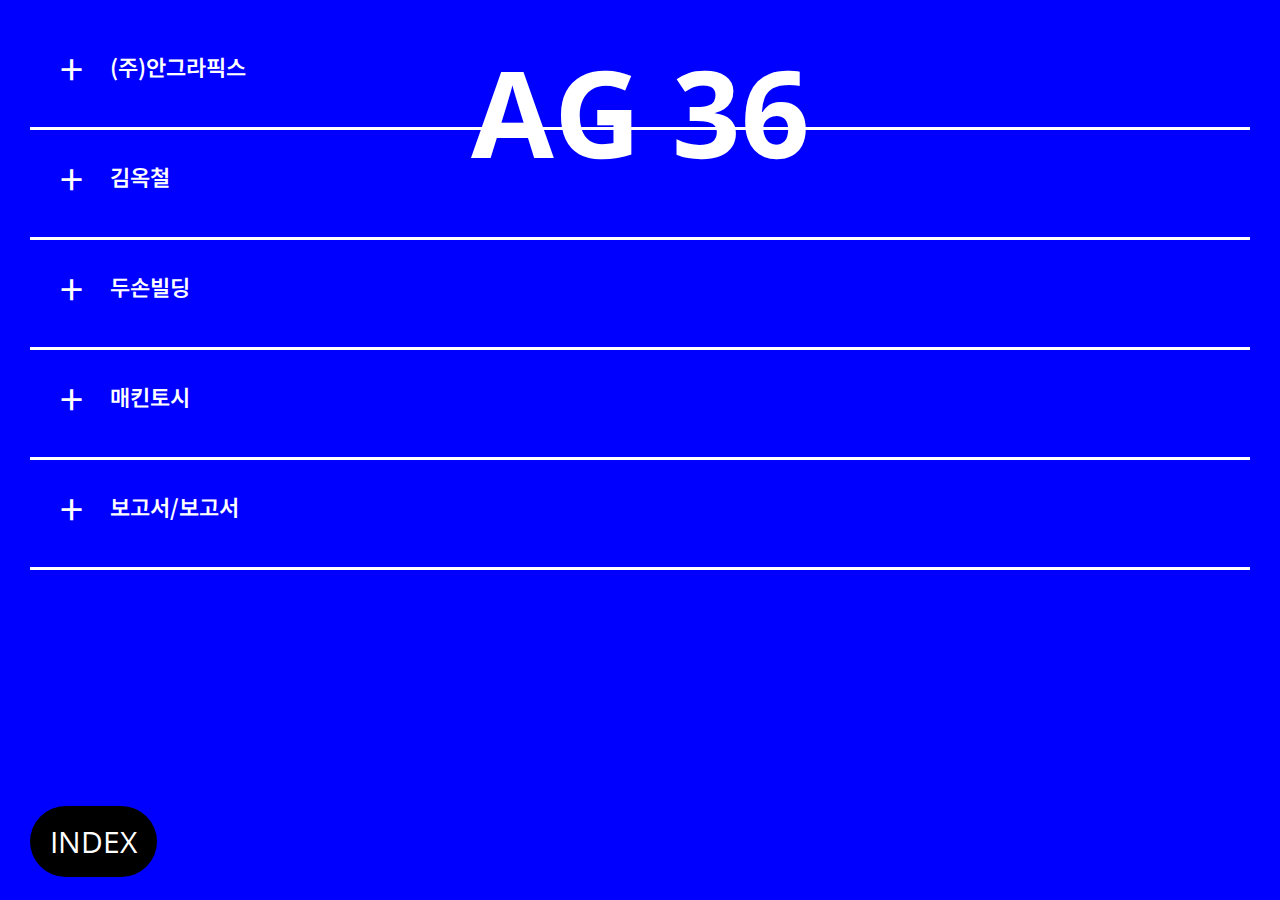
<file: word.html>
<html>
  <head>
    <title>AG HISTORY TEST PAGE</title>
    <meta charset="UTF-8">
    <meta name="viewport" content="width=device-width, initial-scale=1.0">
    <link rel="stylesheet" href="style.css">
    <link rel="stylesheet" href="accordion.css">

    <script>
      var acc = document.getElementsByClassName("questions");

      for (let i = 0; i < acc.length; i++) {
        acc[i].addEventListener("click", function() {
          this.classList.toggle("active");
          for (j = 0; j < acc.length; j++) {
            if (j !== i)
              acc[j].nextElementSibling.style.maxHeight = null;
          }
          var answers = this.nextElementSibling;
          if (answers.style.maxHeight) {
            answers.style.maxHeight = null;
          } else {
            answers.style.maxHeight = answers.scrollHeight + "px";
          }
        });
      }
    </script>

  </head>

  <body>
    <header>
      <div class="title"><a href="index.html"><h1>AG 36</h1></a></div>
    </header>
    <main>

      <section class="content">
        <div class="contentcheckbox">

          <div class="q">
            <input type="checkbox" id="question1" name="q"  class="questions">
              <div class="plus">+</div>
                <label for="question1" class="question">
                  (주)안그라픽스
                </label>
                <div class="answers">
                  <div class="text"><p>창립한 지 5주년이 되던 지난 1990년 1월 23일에 법인 설립 인가를 받은 주식회사 안그라픽스의 상호이다. 주식회사 설립 당시 발기인은 안상수, 김옥철, 최승현, 금누리, 홍성택, 박영미, 박정수 총 7인이며 주주는 여기에 고영희 1인을 더해 총 8인이다.
                  창립 당시 납입자본금은 5천만 원이었으며, 주식은 1만 주를 발행했다. 법인으로 전환하면서 그때까지 회사에 기여도가 높은 이들에게 일종의 우리사주처럼 회사의 일부 주식을 나누어 주었고, 직원 중에서 디자이너 홍성택과 박영미가 포함되었다.</p></div>
                  <div class="caption"><p>안그라픽스가 마침내 주식회사로 새로운 모습을 바꾸었다. 1990년 1월 21일부로 법인 설립 인가를 받아 (주)안그라픽스가 된 것이다. 이제부터 안그라픽스는 '사무실'에서 벗어나 '회사'가 된 것이며 따라서 그 안에 있는 사람들의 마음가짐도 어느 정도 달라져야 할 때인 것이다.
                    <br><br>김명규, <에이지 뉴스>, 1990.01.30</p><br></div>

                  </div>
                </div>
              </div>

          <div class="q">
            <input type="checkbox" id="question2" name="q" class="questions">
              <div class="plus">+</div>
                <label for="question2" class="question">
                  김옥철
                </label>
                <div class="answers">
                  <div class="text"><p>창립 해부터 함께한 (주)안그라픽스의 현 대표이사이다. 독일 유학에서 막 돌아왔을 때 안상수가 함께 일하기를 권유했다. 1984년 12월 말 동숭동에 사무실을 낸지 2~3주만의 일이다.</p></div>
                  <div class="caption"><p>애이브러햄 매슬로(Abraham Harold Maslow)는 인간의 욕구를 생리적 욕구, 안전의 욕구, 소속감과 애정의 욕구, 존경의 욕구, 자아실현의 욕구 등 총 5단계의 피라미드로 규정하고 있습니다.
                    저는 피라미드의 맨 위에 놓인 자아실현의 욕구보다 저급하다고 생각하지 않습니다. 회사의 구성원들은 각자 나름대로 서로 다른 욕구를 가지고 있을 것입니다. 안그라픽스가 그들이 원하는 것을 충족시켜 줄 수 있는 회사가 되길 바랍니다.
                    <br><br>김옥철, 30주년 기념 인터뷰, 2014.12.23</p></div>
                  </div>
                </div>


                <div class="q">
                  <input type="checkbox" id="question4" name="q" class="questions">
                  <div class="plus">+</div>
                  <label for="question4" class="question">
                    <p>두손빌딩</p>
                  </label>
                  <div class="answers">
                  <div class="text"><p>건축가 김석철이 설계하여 1985년 준공했으며, 안그라픽스에서 1988년 12월 20일부터 사용한 두 번째 사무실의 건물 이름이다. 주소는 '서울시 종로구 동숭동 1-34 두손빌딩 3층'이다.</p></div>
                <div class="caption"><p></p></div>
                  </div>
                </div>


                <div class="q">
                <input type="checkbox" id="question5" name="q" class="questions">
                <div class="plus">+</div>
                <label for="question5" class="question">
                  <p>매킨토시</p>
                </label>
                <div class="answers">
                <div class="text"><p>안그라픽스라는 이름으로 처음 사용한 사무실의 주소이다. 정확한 주소는 '서울시 종로구 동숭동 137-47 동영빌딩 2층'이다. 잡지 <멋>의 총 책임자였던 안상수는
                발행사인 월간 마당이 부도난 뒤 동아일보에 <멋>과 직원들을 인수하고 성북동에 작은 사무실을 얻었다.</p></div>
              <div class="caption"><p>들머리의 '불행한 가로수' 얘기에서도 잠깐 비쳤던 동숭동 일대는 1975년 전에 서울 대학교를 나온 이에게는 마로니에와 더불어 학창 시절의 추억이 밴 땅이다. 그들은 그때에 드나들던 학림 다방, 대학 다방, 쌍과부집 같은 곳의 얘기만 들어도 그 시절의 '빛나던' 대학 생활을 환히 되살려낸다.
              <br><br><동숭동의 문화 거리>,<한국의 발견 서울>(뿌리깊은 나무), 1983</p></div>
                </div>
              </div>
              </div>

              <div class="q">
                <input type="checkbox" id="question6" name="q" class="questions">
                <div class="plus">+</div>
                <label for="question6" class="question">
                  보고서/보고서
                </label>
                <div class="answers">
                <div class="text"><p>건축가 김석철이 설계하여 1985년 준공했으며, 안그라픽스에서 1988년 12월 20일부터 사용한 두 번째 사무실의 건물 이름이다. 주소는 '서울시 종로구 동숭동 1-34 두손빌딩 3층'이다.</p></div>
              <div class="caption"><p></p></div>
                </div>
              </div>



      </section>

    </main>

    <footer>
      <div class="menu">
        <div class="index"><a href="word.html">INDEX</a></div>
      </div>
    </footer>

  </body>
</html>
</file>
<file: style.css>
@import url('https://fonts.googleapis.com/css2?family=Noto+Sans+KR:wght@500;700&display=swap');
@import url('https://fonts.googleapis.com/css2?family=Open+Sans:wght@800&display=swap');

* {
  box-sizing: border-box;
  margin: 0;
  padding: 0;
}
html body {
  position: relative;
  width:100%; /* take full browser width */
  height:100%; /* take full browser height*/
  background-color: blue;
  font-family: 'Noto Sans KR', sans-serif;
}


/*header*/
.title {
  text-align: center;
  left: 0;
  right: 0;
  width: auto;
  position: fixed;
  z-index: 999;
}
/*footer*/
.menu {
  z-index: 999;
  position: fixed;
  left: 0;
  bottom: 0;
  width: 100%;
  display: inline-flex;
  flex-wrap: wrap;
  flex-direction: row;
  padding-left: 30px;

  height: 13vh;
  justify-content: flex-start;
  align-items: center;
}
.index {
  cursor: pointer;
  color: #fff;
  background-color: #000;
  font-size: 30px;
  padding: 15px 20px;
   border-radius: 300px;
    font-family: 'Open Sans', sans-serif;
}
a {
  text-decoration: none;
  color: #fff;
}
/*text style*/
h1 {
  font-family: 'Open Sans', sans-serif;
  font-size: 120px;
  color: #fff;
}
p {
  word-break: keep-all;
  color: #fff;
}
.line p{
  font-family: 'Noto Sans KR', sans-serif;
  font-weight: 500;
  font-size: 20px;
  line-height: 30px;
}
.line {
  padding: 20px 0px;
}
.caption p{
  font-family: 'Noto Sans KR', sans-serif;
  font-weight: 500;
  font-size: 15px;
}
.caption {
  padding-bottom: 30px;
}


/*grid
#masonry-effect {
        display: flex;
        flex-direction: row;
        flex-wrap: wrap;
        align-items: flex-start;
    }

    .item {
        flex-direction: column;
        margin-right: 1.5rem;
        margin-bottom: 1.5rem;
        color: white;
        position: relative;
        width: calc(33.3% - 1.5rem);
        padding: 0;
        box-sizing: border-box;
    }
    */

    #masonry-effect { /* Masonry container */
    -webkit-column-count: 4;
    -moz-column-count:4;
    column-count: 4;
    -webkit-column-gap: 1em;
    -moz-column-gap: 1em;
    column-gap: 1em;
    margin: 0;
    padding: 0;
    -moz-column-gap: 1em;
    -webkit-column-gap: 1em;
    column-gap: 1em;
}
.item {
    display: inline-block;
    padding: 0.5em;
    margin: 0 0 ;
    width: 100%;
	  -webkit-transition:1s ease all;
    box-sizing: border-box;
    -moz-box-sizing: border-box;
    -webkit-box-sizing: border-box;
}
.item img{max-width:100%;}



img {
  filter: grayscale(100%);
  display: block;
}


body {
  background: black;
  padding: 30px;
}


/*responsive*/
@media only screen and (min-width: 1100px) {
    #masonry-effect {
        -moz-column-count: 4;
        -webkit-column-count: 4;
        column-count: 4;
    }
}

@media only screen and (min-width: 800px) and (max-width: 1099px){
    #masonry-effect {
        -moz-column-count: 3;
        -webkit-column-count: 3;
        column-count: 3;
    }
    .line p{
      font-size: 15px;
      line-height: 25px;
    }
    .caption p{
      font-size: 12px;
    }
}

@media only screen and (min-width: 600px) and (max-width: 799px){
    #masonry-effect {
        -moz-column-count: 2;
        -webkit-column-count: 2;
        column-count: 2;
    }
    .line p{
      font-size: 15px;
      line-height: 25px;
    }
    .caption p{
      font-size: 11px;
    }
}

@media only screen and (max-width: 599px) {
    #masonry-effect {
        -moz-column-count: 1;
        -webkit-column-count: 1;
        column-count: 1;
    }
    .line p{
      font-size: 16px;
      line-height: 28px;
    }
    .caption p{
      font-size: 12px;
    }
}
</file>
<file: accordion.css>
.contentcheckbox {
  width: 1fr;
  padding: 0;
  margin: 0 auto;
}

.centerplease {
  margin: 0 auto;
  max-width: 270px;
  font-size: 40px;
}

/*Question*/
.q {

}
.question {
  font-family: 'Noto Sans KR', sans-serif;
  font-weight: 600;
  font-size: 22px;
  position: relative;

  color:#fff;
  margin: 0;
  padding: 20px 20px 20px 80px;
  display: block;
  width:100%;
  cursor: pointer;

  align-items: center;
  border-bottom: 3px solid #fff;
  height: 100px;
}

.question:hover {

  color:#fff;
}
/*Answer*/
.answers {
  font-family: 'Noto Sans KR', sans-serif;
  max-width: 900px;
  justify-content: center;
  padding: 0px 15px;
  margin: 5px 0;
  width:100%!important;
  height: 0;
  overflow: hidden;
  z-index: -1;
  position: relative;
  opacity: 0;
  -webkit-transition: .3s ease;
  -moz-transition: .3s ease;
  -o-transition: .3s ease;
  transition: .3s ease;

}

.text {
  font-size: 20px;
  line-height: 1.7em;
  padding-bottom: 20px;
}
.caption {
  font-size: 12px;
}

.questions:checked ~ .answers{
  height: auto;
  opacity: 1;
  padding: 15px;

}

/*FAQ Toggle*/
.plus {
  color:#fff;
  position: absolute;
  margin-left: 30px;
  z-index: 5;
  font-size: 2.6em;
  line-height: 180%;
  -webkit-user-select: none;
  -moz-user-select: none;
  -ms-user-select: none;
  -o-user-select: none;
  user-select: none;
  -webkit-transition: .3s ease;
  -moz-transition: .3s ease;
  -o-transition: .3s ease;
  transition: .3s ease;
}

.questions:checked ~ .plus {
  -webkit-transform: rotate(45deg);
  -moz-transform: rotate(45deg);
  -o-transform: rotate(45deg);
  transform: rotate(45deg);

}
.questions:checked ~ {
    border-bottom: 0px solid;
}

.questions {
  display: none;

}

.grid-container-checkbox-4 {
  padding: 0px;
  font-size:small;
}
.grid-container-checkbox-3 {
  padding: 0px;
  font-size:small;
}

.grid-item-checkbox {
  background-color: rgba(255, 255, 255, 0.8);
  border: 0px;
  text-align: left;
}
</file>
